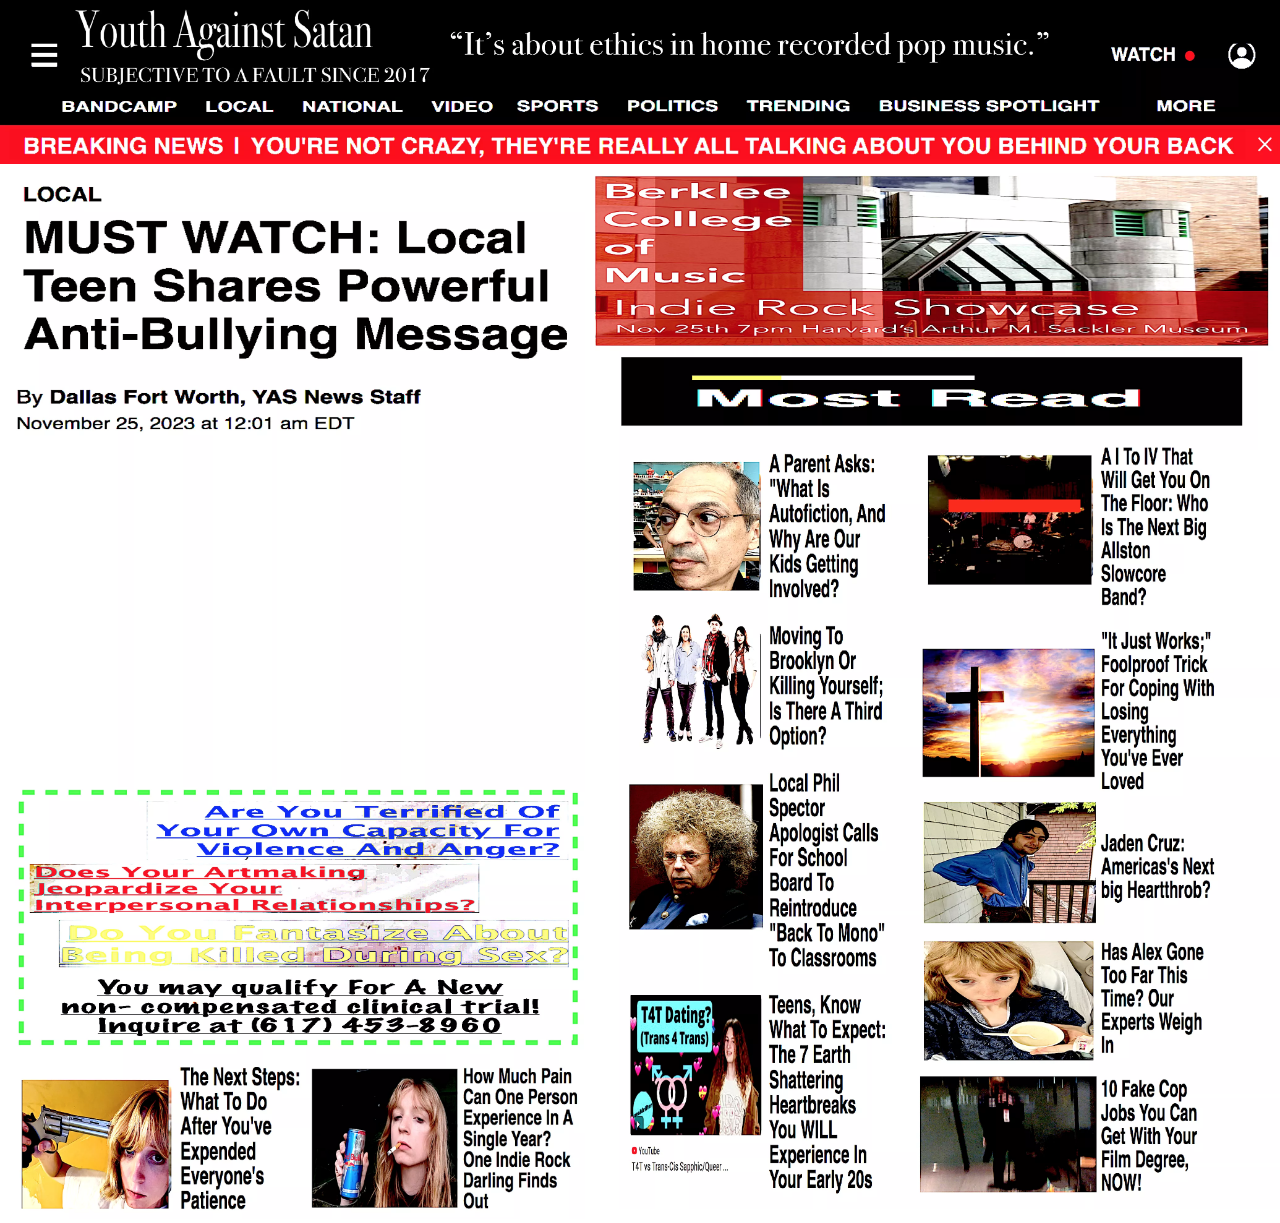
<file: index.html>
<!DOCTYPE html>
<html lang="en">
<head>
  <meta charset="UTF-8">
  <meta name="viewport" content="width=device-width, initial-scale=1.0">
  <title>Youth Against Satan | Breaking News</title>

  <link rel="icon" href="favicon.ico" />

  <link rel="preload" href="./img/header/header.webp" as="image" type="image/webp">
  <link rel="preload" href="./img/left-panel/left-panel.webp" as="image" type="image/webp">
  <link rel="preload" href="./img/right-panel/right-panel.webp" as="image" type="image/webp">

  <link rel="preconnect" href="https://player.vimeo.com">
  <link rel="preconnect" href="https://f.vimeocdn.com">
  <link rel="preconnect" href="https://i.vimeocdn.com">

  <link rel="dns-prefetch" href="https://youthagainstsatan.bandcamp.com">

  <meta name="generator" content="0.3ml 20mg/ml estradiol cypionate IM">

  <meta name="twitter:card" content="summary_large_image">
  <meta name="twitter:site" content="@yugiohmachinim2">
  <meta name="twitter:creator" content="@yugiohmachinim2">
  <meta name="twitter:title" content="Youth Against Satan">
  <meta name="twitter:description" content="It's about ethics in home recorded pop music.">
  <meta name="twitter:image" content="https://youthagainstsatan.com/img/card.jpg">
  <meta name="twitter:image:alt" content="I WANT YOU TO KILL ME">

  <meta name="description" content="Youth Against Satan: It's about ethics in home recorded pop music.">
  <meta name="subject" content="Ethics in home recorded pop music.">
  <meta name="rating" content="General">

  <meta name="geo.region" content="US-NY">
  <meta name="geo.placename" content="Bushwick">

  <link rel="me" href="https://twitter.com/yugiohmachinim2" type="text/html">
  <link rel="me" href="sms:+12069659931">

  <meta property="og:url" content="https://youthagainstsatan.com">
  <meta property="og:type" content="website">
  <meta property="og:title" content="Youth Against Satan">
  <meta property="og:image" content="https://youthagainstsatan.com/img/card.jpg">
  <meta property="og:image:alt" content="I WANT YOU TO KILL ME">
  <meta property="og:description" content="It's about ethics in home recorded pop music.">
  <meta property="og:site_name" content="Youth Against Satan">
  <meta property="og:locale" content="en_US">

  <meta name="theme-color" content="#000000">

  <style type="text/css">  
  html, body, header, main, section {
    margin: 0;
    padding: 0;
  }

  html, body {
    overflow-x: hidden;
  }

  header img {
    width: 100%;
  }

  main {
    display: flex;
    flex-wrap: wrap;
    /* margin-top: -4px; */
    background-color: #fff;
  }

  main img {
    width: 100%;
  }

  #player {
    position: absolute;

    /* yt player mobile positioning */
    top: 59.5vw;
    left: 3%;

    height: 53vw;
    width: 95%;
  }

  @media only screen and (min-width: 1200px) {
    main {
      flex-wrap: nowrap;
    }

    #player {
      /* yt player desktop positioning */
      top: 34vw;
      left: 1.35%;

      height: 24.4vw;
      width: 43.8%;
    }
  }
  </style>
</head>
<body>
  <header>
    <a href="https://youthagainstsatan.bandcamp.com" aria-label="top panel"><img class="panel" src="./img/header/header.webp" alt="top panel" fetchpriority="high" /></a>
  </header>

  <main>
    <section id="left-panel">
      <a href="https://youthagainstsatan.bandcamp.com" aria-label="left panel"><img src="./img/left-panel/left-panel.webp" alt="left panel" fetchpriority="high" /></a>

      <!-- Vimeo Player -->
      <iframe
        id="player"
        src="https://player.vimeo.com/video/888146208?badge=0&amp;autopause=0&amp;quality_selector=1&amp;player_id=0&amp;app_id=58479"
        frameborder="0"
        allow="autoplay; fullscreen; picture-in-picture"
        title="i want you to kill me"
      ></iframe>
    </section>

    <section id="right-panel">
      <a href="https://youthagainstsatan.bandcamp.com" aria-label="right panel"><img src="./img/right-panel/right-panel.webp" alt="right panel" fetchpriority="high" /></a>
    </section>
  </main>
</body>
</html>
</file>
